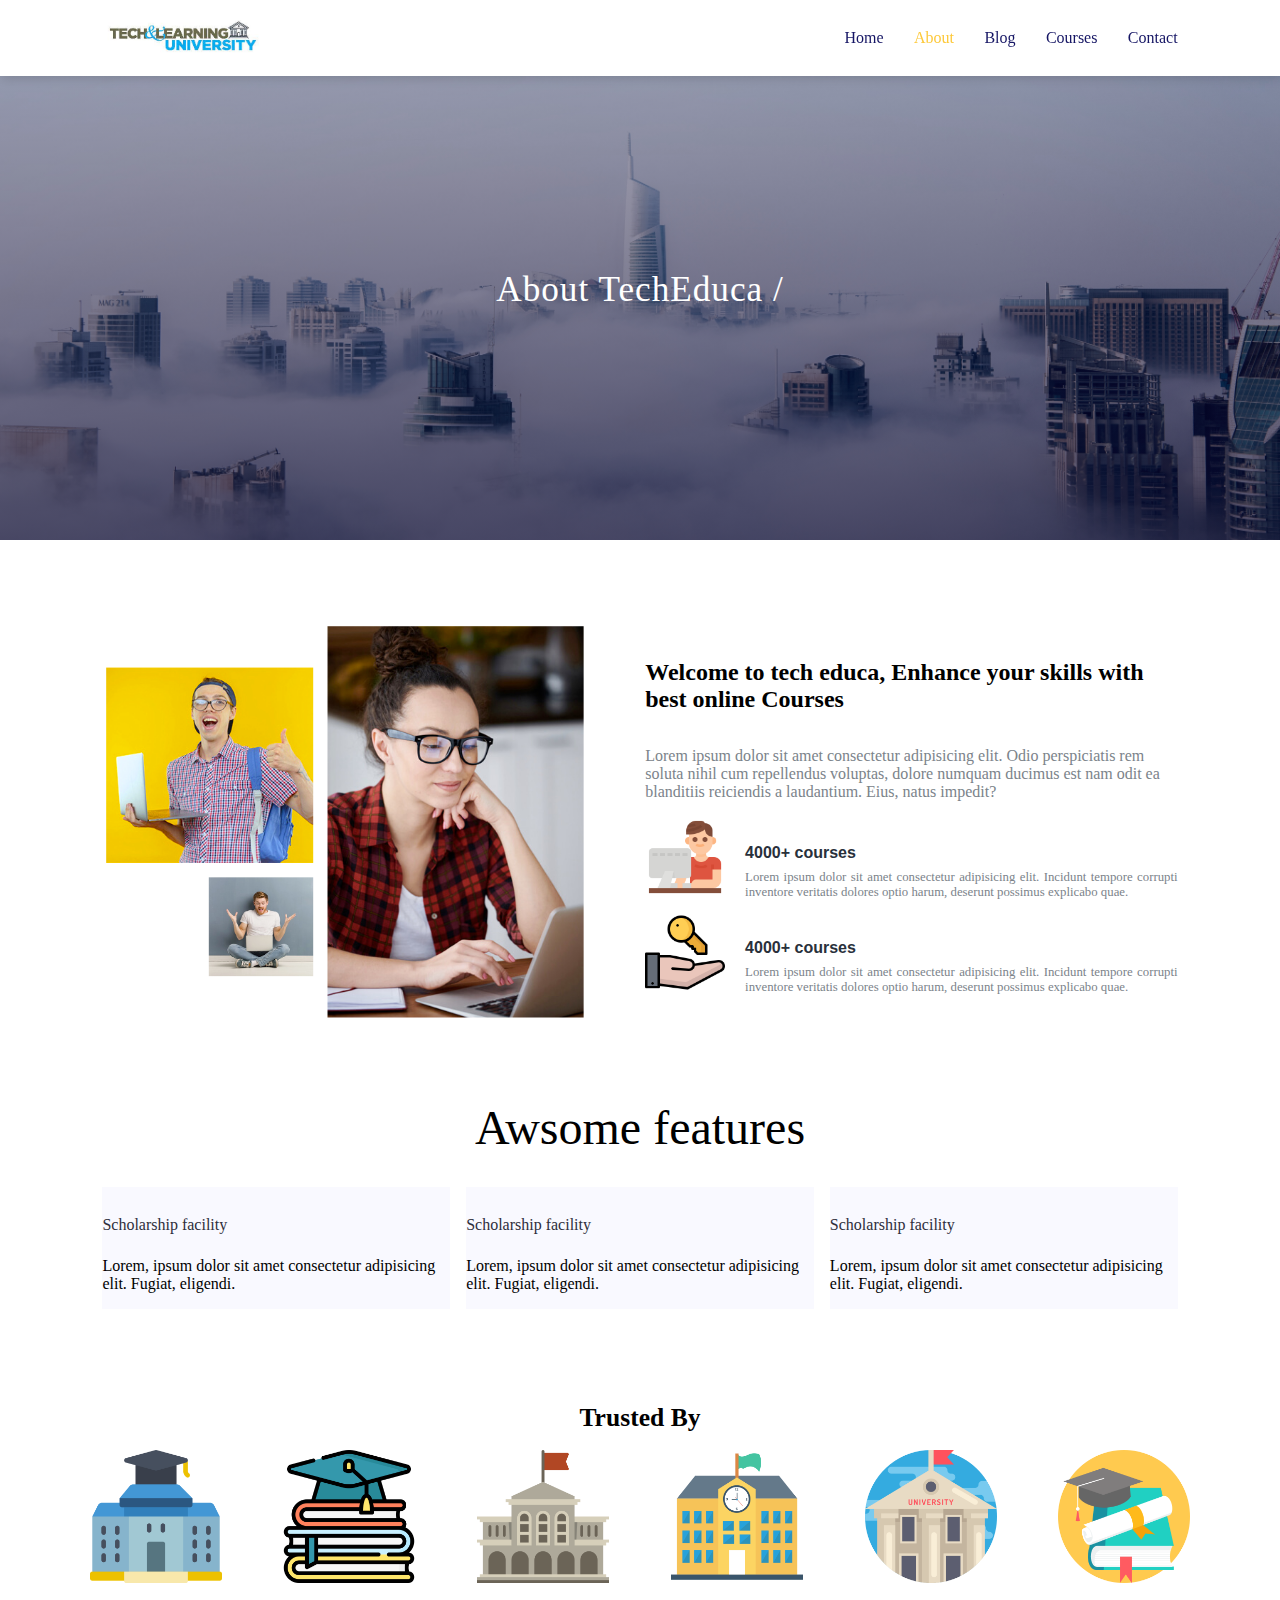
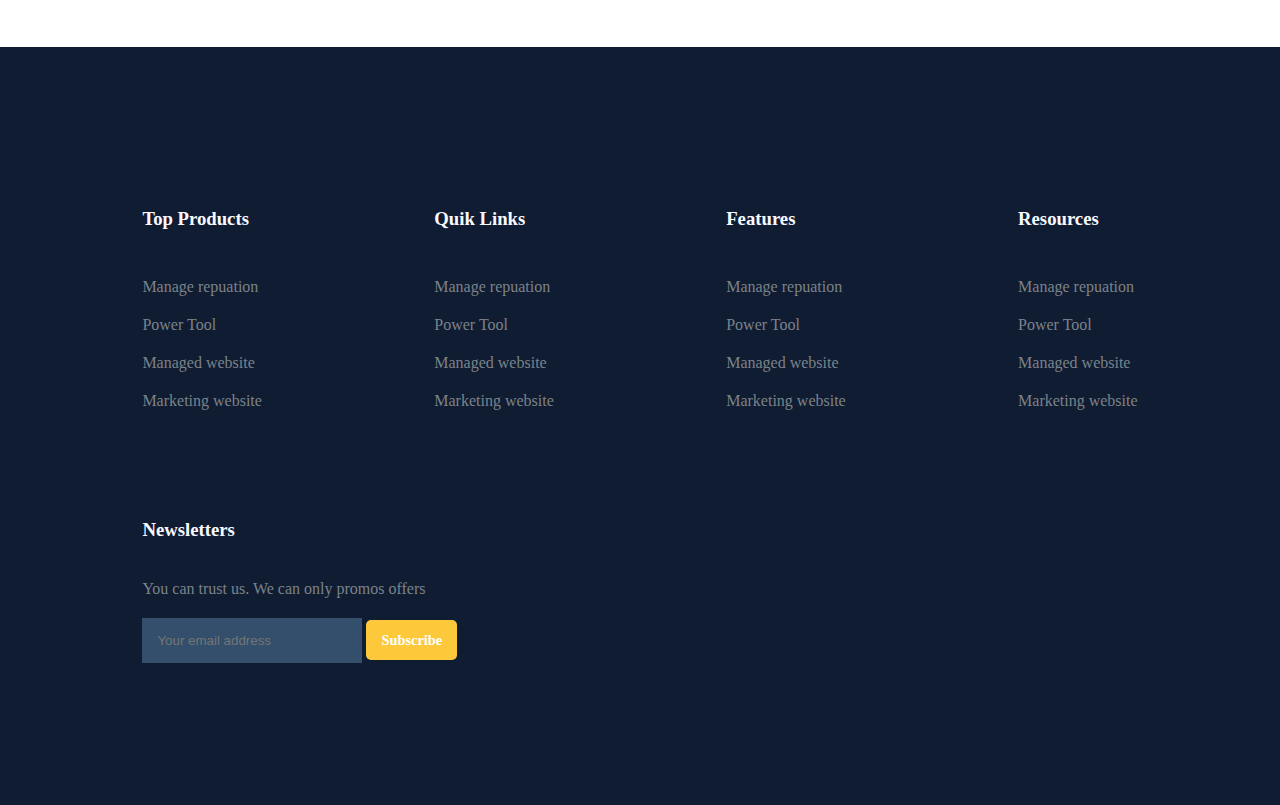
<file: about.html>
<!DOCTYPE html>
<html lang="en">
  <head>
    <meta charset="UTF-8" />
    <meta http-equiv="X-UA-Compatible" content="IE=edge" />
    <meta name="viewport" content="width=device-width, initial-scale=1.0" />
    <link rel="stylesheet" href="style.css" />
    <title>Document</title>
    <!-- reference your copy Font Awesome here (from our CDN or by hosting yourself) -->
    <script
      src="https://code.jquery.com/jquery-3.6.0.min.js"
      integrity="sha256-/xUj+3OJU5yExlq6GSYGSHk7tPXikynS7ogEvDej/m4="
      crossorigin="anonymous"
    ></script>

    <link
      rel="stylesheet"
      href="https://pro.fontawesome.com/releases/v5.10.0/css/all.css"
      integrity="sha384-AYmEC3Yw5cVb3ZcuHtOA93w35dYTsvhLPVnYs9eStHfGJvOvKxVfELGroGkvsg+p"
      crossorigin="anonymous"
    />
  </head>
  <body>
    <!--navigation-->
    <nav>
      <img src="./images/images.jfif" alt="" />
      <div class="navigation">
        <ul>
          <i class="fas fa-times" id="menu-close"></i>
          <li><a href="index.html">Home</a></li>
          <li><a class="active" href="about.html">About</a></li>
          <li><a href="blog.html">Blog</a></li>
          <li><a href="course.html">Courses</a></li>
          <li><a href="contact.html">Contact</a></li>
        </ul>
        <img
          id="menu-btn"
          src="images/png-clipart-hamburger-button-hot-dog-computer-icons-pancake-hot-dog-share-icon-navbar-thumbnail.png"
          alt=""
        />
      </div>
    </nav>
    <!--Home-->
    <section id="about-home">
      <h2>About TechEduca /</h2>
    </section>

    <section id="about-container">
      <div class="about-img">
        <img src="images/a.png" alt="" />
      </div>
      <div class="about-text">
        <h2>
          Welcome to tech educa, Enhance your skills with best online Courses
        </h2>
        <p>
          Lorem ipsum dolor sit amet consectetur adipisicing elit. Odio
          perspiciatis rem soluta nihil cum repellendus voluptas, dolore numquam
          ducimus est nam odit ea blanditiis reiciendis a laudantium. Eius,
          natus impedit?
        </p>
        <div class="about-fe">
          <img src="images/fe1.png" alt="" />
          <div class="fe-text">
            <h5>4000+ courses</h5>
            <p>
              Lorem ipsum dolor sit amet consectetur adipisicing elit. Incidunt
              tempore corrupti inventore veritatis dolores optio harum, deserunt
              possimus explicabo quae.
            </p>
          </div>
        </div>

        <div class="about-fe">
          <img src="images/fe2.png" alt="" />
          <div class="fe-text">
            <h5>4000+ courses</h5>
            <p>
              Lorem ipsum dolor sit amet consectetur adipisicing elit. Incidunt
              tempore corrupti inventore veritatis dolores optio harum, deserunt
              possimus explicabo quae.
            </p>
          </div>
        </div>
      </div>
    </section>
    <!--features-->
    <section>
      <div id="about-features">
        <h1>Awsome features</h1>
        <div class="about-feabase">
          <div class="about-feabox">
            <i class="fas fa-graduation-cap"></i>
            <h3>Scholarship facility</h3>
            <p>
              Lorem, ipsum dolor sit amet consectetur adipisicing elit. Fugiat,
              eligendi.
            </p>
          </div>
          <div class="about-feabox">
            <i class="fas fa-graduation-cap"></i>
            <h3>Scholarship facility</h3>
            <p>
              Lorem, ipsum dolor sit amet consectetur adipisicing elit. Fugiat,
              eligendi.
            </p>
          </div>
          <div class="about-feabox">
            <i class="fas fa-graduation-cap"></i>
            <h3>Scholarship facility</h3>
            <p>
              Lorem, ipsum dolor sit amet consectetur adipisicing elit. Fugiat,
              eligendi.
            </p>
          </div>
        </div>
      </div>
    </section>
    <!---Trusted-->
    <section>
      <div id="trusted">
        <h1>Trusted By</h1>
        <div class="trust-img">
          <img src="images/trust (1).png" alt="" />
          <img src="images/trust (2).png" alt="" />
          <img src="images/trust (3).png" alt="" />
          <img src="images/trust (4).png" alt="" />
          <img src="images/trust (5).png" alt="" />
          <img src="images/trust (6).png" alt="" />
        </div>
      </div>
    </section>

    <footer>
      <div class="footer-col">
        <h3>Top Products</h3>
        <li>Manage repuation</li>
        <li>Power Tool</li>
        <li>Managed website</li>
        <li>Marketing website</li>
      </div>

      <div class="footer-col">
        <h3>Quik Links</h3>
        <li>Manage repuation</li>
        <li>Power Tool</li>
        <li>Managed website</li>
        <li>Marketing website</li>
      </div>

      <div class="footer-col">
        <h3>Features</h3>
        <li>Manage repuation</li>
        <li>Power Tool</li>
        <li>Managed website</li>
        <li>Marketing website</li>
      </div>

      <div class="footer-col">
        <h3>Resources</h3>
        <li>Manage repuation</li>
        <li>Power Tool</li>
        <li>Managed website</li>
        <li>Marketing website</li>
      </div>

      <div class="footer-col">
        <h3>Newsletters</h3>
        <p>You can trust us. We can only promos offers</p>
        <div class="subscribe">
          <input type="text" placeholder="Your email address" />
          <a href="" class="yellow">Subscribe</a>
        </div>
      </div>
    </footer>

    <script>
      $("#menu-btn").click(function () {
        $("nav .navigation ul").addClass("active");
      });
      $("#menu-close").click(function () {
        $("nav .navigation ul").removeClass("active");
      });
    </script>
  </body>
</html>
</file>
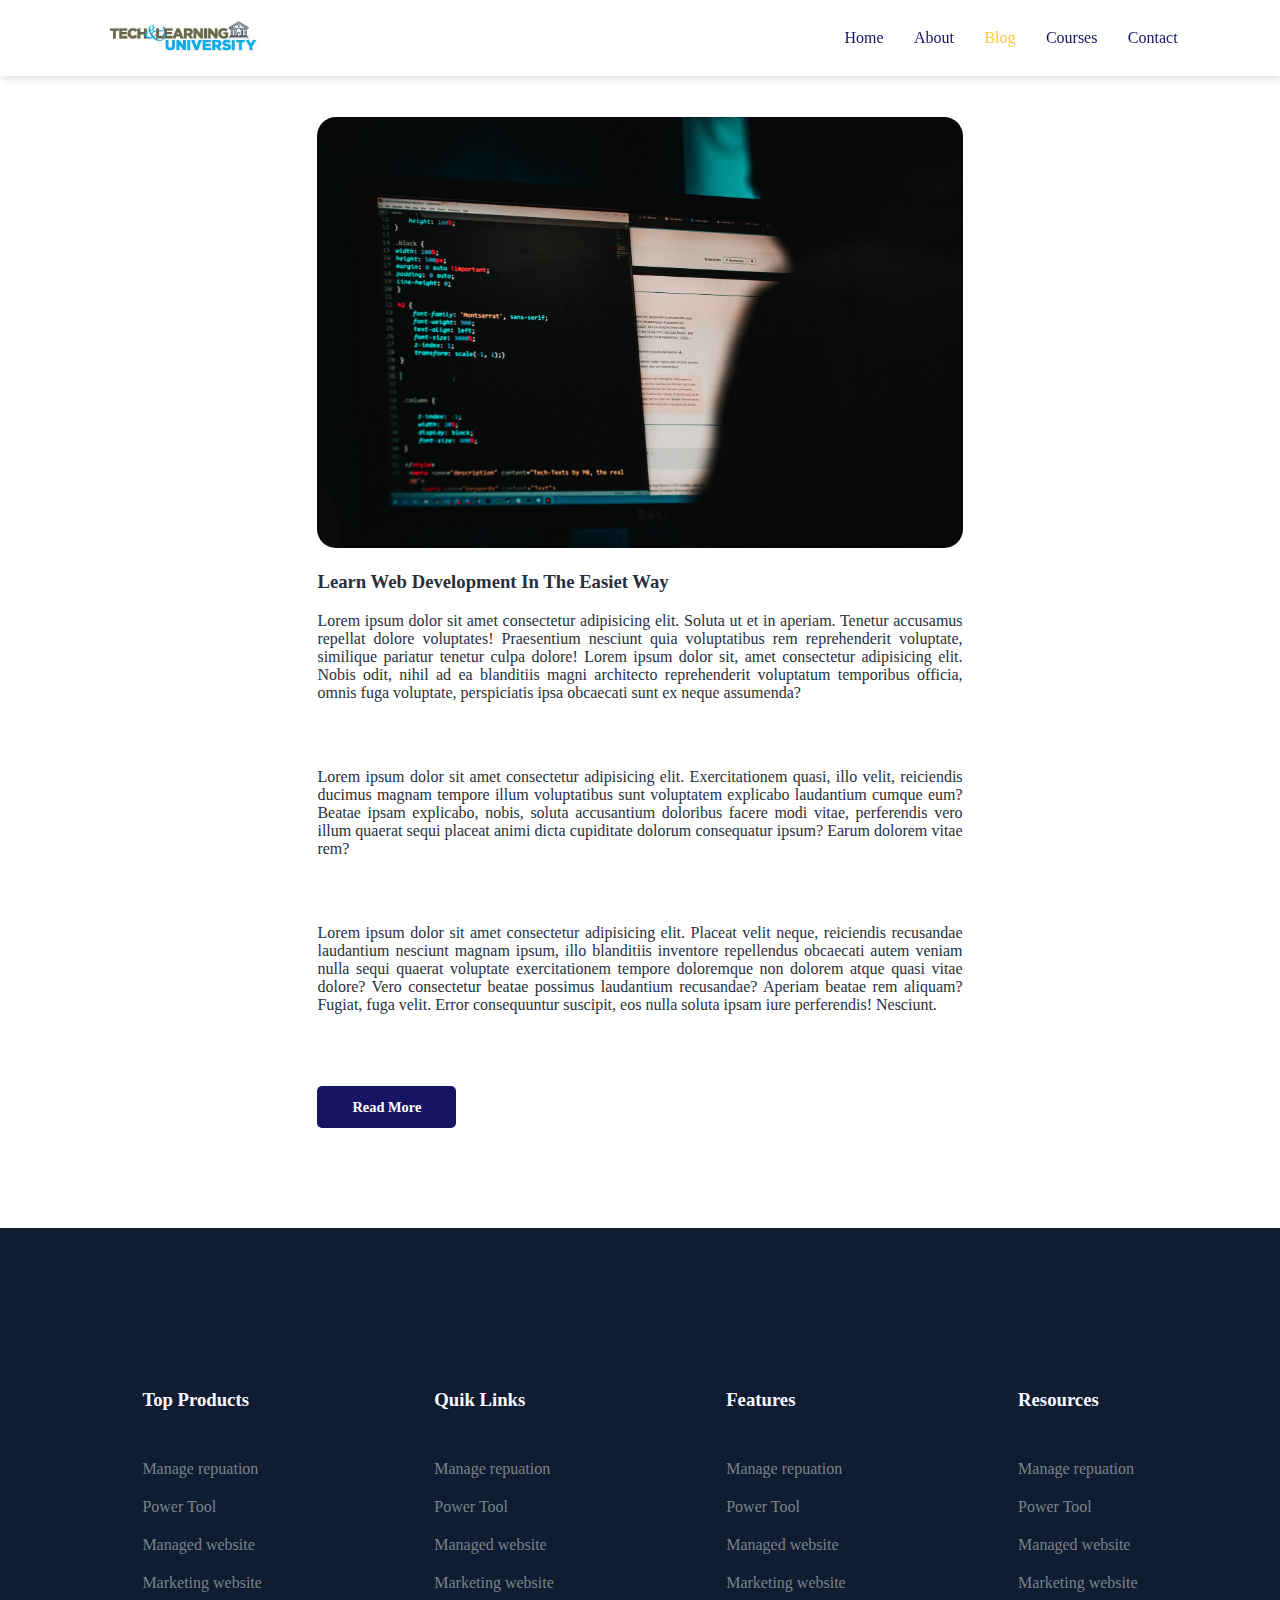
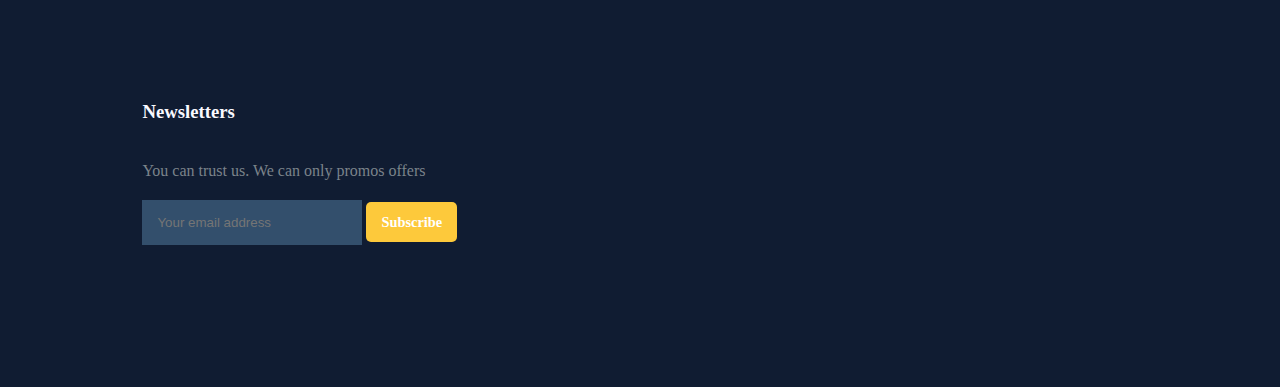
<file: post.html>
<!DOCTYPE html>
<html lang="en">

<head>
    <meta charset="UTF-8" />
    <meta http-equiv="X-UA-Compatible" content="IE=edge" />
    <meta name="viewport" content="width=device-width, initial-scale=1.0" />
    <link rel="stylesheet" href="style.css" />
    <title>Document</title>
    <!-- reference your copy Font Awesome here (from our CDN or by hosting yourself) -->
    <script src="https://code.jquery.com/jquery-3.6.0.min.js"
        integrity="sha256-/xUj+3OJU5yExlq6GSYGSHk7tPXikynS7ogEvDej/m4=" crossorigin="anonymous"></script>

    <link rel="stylesheet" href="https://pro.fontawesome.com/releases/v5.10.0/css/all.css"
        integrity="sha384-AYmEC3Yw5cVb3ZcuHtOA93w35dYTsvhLPVnYs9eStHfGJvOvKxVfELGroGkvsg+p" crossorigin="anonymous" />
</head>

<body>
    <!--navigation-->
    <nav>
        <img src="./images/images.jfif" alt="" />
        <div class="navigation">
            <ul>
                <i class="fas fa-times" id="menu-close"></i>
                <li><a href="index.html">Home</a></li>
                <li><a href="about.html">About</a></li>
                <li><a class="active" href="blog.html">Blog</a></li>
                <li><a href="course.html">Courses</a></li>
                <li><a href="contact.html">Contact</a></li>
            </ul>
            <img id="menu-btn"
                src="images/png-clipart-hamburger-button-hot-dog-computer-icons-pancake-hot-dog-share-icon-navbar-thumbnail.png"
                alt="" />
        </div>
    </nav>
    <!--Home-->


    <section id="blogs-container">
        <div class="blogs blogpost">
            <div class="post">
                <img src="images/b1.jpg" alt="" />
                <h3>Learn Web Development In The Easiet Way</h3>
                <p>
                    Lorem ipsum dolor sit amet consectetur adipisicing elit. Soluta ut
                    et in aperiam. Tenetur accusamus repellat dolore voluptates!
                    Praesentium nesciunt quia voluptatibus rem reprehenderit voluptate,
                    similique pariatur tenetur culpa dolore! Lorem ipsum dolor sit, amet consectetur adipisicing elit.
                    Nobis odit, nihil ad ea blanditiis magni architecto reprehenderit voluptatum temporibus officia,
                    omnis fuga voluptate, perspiciatis ipsa obcaecati sunt ex neque assumenda?
                </p>
                <p>
                    Lorem ipsum dolor sit amet consectetur adipisicing elit. Exercitationem quasi,
                    illo velit, reiciendis ducimus magnam tempore illum voluptatibus sunt voluptatem explicabo
                    laudantium cumque eum? Beatae ipsam explicabo, nobis, soluta accusantium doloribus facere modi
                    vitae,
                    perferendis vero illum quaerat sequi placeat animi dicta cupiditate dolorum consequatur ipsum? Earum
                    dolorem
                    vitae rem?
                </p>
                <p>
                    Lorem ipsum dolor sit amet consectetur adipisicing elit. Placeat velit neque, reiciendis recusandae
                    laudantium nesciunt magnam ipsum, illo blanditiis inventore repellendus obcaecati autem veniam nulla
                    sequi quaerat voluptate exercitationem tempore doloremque non dolorem atque quasi vitae dolore? Vero
                    consectetur beatae possimus laudantium recusandae? Aperiam beatae rem aliquam? Fugiat, fuga velit.
                    Error consequuntur suscipit, eos nulla soluta ipsam iure perferendis! Nesciunt.
                </p>
                <br>
                <a href="#">Read More</a>
            </div>


    </section>
    <footer>
        <div class="footer-col">
            <h3>Top Products</h3>
            <li>Manage repuation</li>
            <li>Power Tool</li>
            <li>Managed website</li>
            <li>Marketing website</li>
        </div>

        <div class="footer-col">
            <h3>Quik Links</h3>
            <li>Manage repuation</li>
            <li>Power Tool</li>
            <li>Managed website</li>
            <li>Marketing website</li>
        </div>

        <div class="footer-col">
            <h3>Features</h3>
            <li>Manage repuation</li>
            <li>Power Tool</li>
            <li>Managed website</li>
            <li>Marketing website</li>
        </div>

        <div class="footer-col">
            <h3>Resources</h3>
            <li>Manage repuation</li>
            <li>Power Tool</li>
            <li>Managed website</li>
            <li>Marketing website</li>
        </div>

        <div class="footer-col">
            <h3>Newsletters</h3>
            <p>You can trust us. We can only promos offers</p>
            <div class="subscribe">
                <input type="text" placeholder="Your email address" />
                <a href="" class="yellow">Subscribe</a>
            </div>
        </div>
    </footer>

    <script>
        $("#menu-btn").click(function () {
            $("nav .navigation ul").addClass("active");
        });
        $("#menu-close").click(function () {
            $("nav .navigation ul").removeClass("active");
        });
    </script>
</body>

</html>
</file>
<file: style.css>
* {
  box-sizing: border-box;
}

body {
  margin: 0rem !important;
}

nav {
  width: 100%;
  position: fixed;
  background-color: #ffff;
  display: flex;
  flex-direction: row;
  justify-content: space-between;
  padding: 1vw 8vw;
  align-items: center;
  box-shadow: 2px 2px 10px rgba(0, 0, 0, 0.15);
  z-index: 90000;
}

nav img {
  width: 15%;
  cursor: pointer;
  object-fit: cover;
}

nav .navigation {
  display: flex;
}

#menu-btn {
  height: 30px;
  width: 30px;
  display: none;
}

#menu-close {
  display: none;
}

nav .navigation ul {
  display: flex;
  justify-content: flex-end;
  align-items: center;
}

nav .navigation ul li {
  list-style: none;
  margin-left: 1.9rem;
}

nav .navigation ul li a {
  text-decoration: none;
  color: rgba(21, 21, 100);
  font-size: 1rem;
  font-weight: 500;
  transition: 0.3s ease;
}

nav .navigation ul li a.active,
nav .navigation ul li a:hover {
  color: #fdc93b;
}

#home {
  background-image: linear-gradient(rgba(9, 5, 54, 0.3), rgba(5, 4, 46, 0.7)),
    url(images/photo-1621640786029-220e9ff8dd09.jfif);
  width: 100%;
  height: 100vh;
  background-size: cover;
  background-position: center;
  object-fit: cover;
  display: flex;
  flex-direction: column;
  justify-content: center;
  align-items: center;
  padding-top: 40px;
}

#home h2 {
  color: #ffff !important;
  font-size: 2.2rem;
  font-weight: 500;
  letter-spacing: 1px;
}

#home p {
  width: 50%;
  color: #ffff;
  font-size: 0.9rem;
  font-weight: 500;
  line-height: 25px;
  text-align: center;
}

#home a {
  text-decoration: none;
  font-size: 0.9rem;
  padding: 13px 35px;
  background-color: #ffff;
  font-weight: 600;
  border-radius: 5px;
}

#home a.blue {
  color: #ffff;
  background-color: rgba(21, 21, 100);
  transition: 0.3s ease;
}

#home a.blue:hover {
  background-color: #ffff;
  color: rgba(21, 21, 100);
}

#home a.yellow {
  color: #ffff;
  background-color: #fdc93b;
  transition: 0.3s ease;
}

#home a.yellow:hover {
  background-color: #ffff;
  color: #fdc93b;
}

#features {
  padding: 5vw 8vw 0 8vw;
  text-align: center;
}

#features h1 {
  font-size: 3rem;
  color: black;
  text-align: center;
  font-weight: 500;
}

#features .feabase {
  display: grid;
  grid-template-columns: repeat(auto-fit, minmax(320px, 1fr));
  grid-gap: 1rem;
}

#features .feabox {
  text-align: start;
  background-color: #f9f9ff;
}

#features .feabox i {
  font-size: 2.3rem;
  color: rgb(44, 44, 80);
}

#features .feabox h3 {
  font-size: 1.3rem;
  font-weight: 600;
  color: rgb(46, 46, 59);
  padding: 13px 0 7px 0;
}

#features .feabox h3 {
  font-size: 1rem;
  font-weight: 400;
  color: rgb(46, 46, 59);
}

#courses {
  padding: 8vw 8vw 0 8vw;
  text-align: center;
}

#courses .course-box {
  display: grid;
  grid-template-columns: repeat(auto-fit, minmax(320px, 1fr));
  grid-gap: 1rem;
  margin-top: 50px;
}

#courses .course {
  text-align: start;
  background-color: #ffff;
  height: 100%;
  position: relative;
}

#courses .course img {
  width: 100%;
  height: 60%;
  background-size: cover;
  background-position: center;
}

#courses .course .details {
  padding: 10px 15px 0 15px;
}

#courses .course .details i {
  color: #fdc93b;
  font-size: 0.9rem;
}

#courses .course .cost {
  background-color: rgb(74, 74, 136);
  color: #ffff;
  line-height: 70px;
  width: 70px;
  height: 70px;
  text-align: center;
  border-radius: 50%;
  position: absolute;
  right: 15px;
  bottom: 100px;
}

#registration {
  padding: 6vw 8vw 6vw 8vw;
  background-image: linear-gradient(rgba(99, 112, 168, 0.5),
      rgba(81, 91, 233, 0.5)),
    url(images/pexels-negative-space-169573.jpg);
  width: 100%;
  height: 100%;
  background-position: center;
  background-size: cover;
  display: flex;
  justify-content: space-between;
  text-align: center;
}

#registration .remainder {
  color: #f9f9ff;
}

#registration .remainder h1 {
  color: #f9f9ff;
}

#registration .remainder .time {
  display: flex;
  margin-top: 40px;
}

#registration .remainder .time .date {
  text-align: center;
  padding: 13px 33px;
  background: rgba(255, 255, 255, 0.25);
  backdrop-filter: blur(4px);
  box-shadow: 0 8px 32px 0 rgba(31, 38, 135, 0.37);
  border-radius: 10px;
  margin: 0 5px 10px 5px;
  border: 1px solid rgba(255, 255, 255, 0.18);
  font-size: 1.1rem;
  font-weight: 600;
}

#registration .form {
  background: #f9f9ff;
  display: flex;
  flex-direction: column;
  padding: 40px;
  box-shadow: 0 8px 32px 0 rgba(31, 38, 135, 0.37);
}

#registration .form input {
  margin: 15px 0;
  padding: 15px 10px;
  border: 1px solid rgb(84, 40, 241);
  outline: none;
}

#registration .form ::placeholder {
  color: #413c3c;
  font-size: 0.9rem;
  font-weight: 500;
}

#registration .form .btn {
  margin-top: 15px;
}

#registration .form a {
  text-decoration: none;
  font-size: 0.9rem;
  padding: 13px 35px;
  background-color: #ffff;
  font-weight: 600;
  border-radius: 5px;
}

#registration .form a.yellow {
  color: #ffff;
  background-color: #fdc93b;
  transition: 0.3s ease;
}

#registration .form a.yellow:hover {
  background-color: #ffff;
  color: #fdc93b;
}

#expert {
  padding: 8vw 8vw 8vw 8vw;
  text-align: center;
}

#expert .expert-box {
  display: grid;
  grid-template-columns: repeat(auto-fit, minmax(250px, 1fr));
  grid-gap: 1rem;
  margin-top: 50px;
}

#expert .expert-box img {
  width: 36%;
  height: 57%;
  border: 1px solid rgba(255, 255, 255, 0.25);
  border-radius: 50%;
  background-position: center;
  background-size: cover;
}

#expert .expert-box .profile {
  background: #f9f9ff;
  padding: 69px 10px;
}

.prolinks {
  margin-top: 10px;
}

.prolinks i {
  padding: 10px 13px;
  border: 1px solid rgb(74, 74, 136);
  cursor: pointer;
  transition: 0.3s ease;
}

.prolinks i:hover {
  background: rgba(21, 21, 100);
  border: 1px solid rgb(74, 74, 136);
  color: #f9f9ff;
  cursor: pointer;
}

footer {
  padding: 8vw;
  background: #101c32;
  display: flex;
  justify-content: space-between;
  align-items: flex-start;
  flex-wrap: wrap;
}

footer .footer-col {
  padding: 40px;
}

footer h3 {
  color: #f9f9ff;
  font-weight: 600;
  padding-bottom: 20px;
}

footer li {
  list-style: none;
  color: #7b838a;
  padding: 10px 0px;
  font-style: 15px;
  cursor: pointer;
  transition: 0.3s ease;
}

footer li:hover {
  color: rgb(241, 240, 245);
}

footer p {
  color: #7b838a;
}

footer .subscribe {
  margin-top: 20px;
}

footer input {
  width: 220px;
  padding: 15px;
  background: #334f6c;
  border: none;
  outline: none;
  color: #f9f9ff;
}

footer .subscribe a {
  text-decoration: none;
  font-size: 0.9rem;
  padding: 12px 15px;
  background-color: #ffff;
  font-weight: 600;
  border-radius: 5px;
}

footer .subscribe a.yellow {
  color: #ffff;
  background-color: #fdc93b;
  transition: 0.3s ease;
}

footer .subscribe a.yellow:hover {
  background-color: #ffff;
  color: #fdc93b;
}

/* About */
#about-home {
  background-image: linear-gradient(rgba(9, 5, 54, 0.3), rgba(5, 4, 46, 0.7)),
    url(images/pexels-aleksandar-pasaric-325185.jpg);
  width: 100%;
  height: 60vh;
  background-size: cover;
  background-position: center;
  object-fit: cover;
  display: flex;
  flex-direction: column;
  justify-content: center;
  align-items: center;
  padding-top: 40px;
}

#about-home h2 {
  color: #ffff !important;
  font-size: 2.2rem;
  font-weight: 500;
  letter-spacing: 1px;
}

#about-container {
  display: flex;
  align-items: center;
  padding: 6vw 8vw 0vw 8vw;
}

#about-container .about-img {
  width: 60%;
  padding-right: 60px;
}

#about-container .about-img img {
  width: 100%;
}

#about-container .about-text {
  width: 60%;
}

#about-container .about-text h2 {
  padding-bottom: 15px;
}

#about-container .about-text p {
  color: #7b838a;
  font-weight: 300;
}

#about-container .about-text .about-fe {
  display: flex;
  justify-content: space-between;
  align-items: flex-start;
}

#about-container .about-fe img {
  width: 15%;
  background-size: cover;
  background-position: center;
  margin-right: 20px;
}

#about-container .about-text .about-fe .fe-text {
  width: 90%;
}

#about-container .about-text .about-fe .fe-text h5 {
  font-size: 1rem;
  font-family: -apple-system, BlinkMacSystemFont, "Segoe UI", Roboto, Oxygen,
    Ubuntu, Cantarell, "Open Sans", "Helvetica Neue", sans-serif;
  color: #29303b;
}

#about-container .fe-text p {
  font-size: 0.8rem;
  text-align: justify;
  margin-top: -19px;
  line-height: normal;
}

#about-features {
  padding: 3vw 8vw 5vw 8vw;
  text-align: center;
}

#about-features h1 {
  font-size: 3rem;
  color: black;
  text-align: center;
  font-weight: 500;
}

#about-features .about-feabase {
  display: grid;
  grid-template-columns: repeat(auto-fit, minmax(320px, 1fr));
  grid-gap: 1rem;
}

#about-features .about-feabox {
  text-align: start;
  background-color: #f9f9ff;
}

#about-features .about-feabox i {
  font-size: 2.3rem;
  color: rgb(44, 44, 80);
}

#about-features .about-feabox h3 {
  font-size: 1.3rem;
  font-weight: 600;
  color: rgb(46, 46, 59);
  padding: 13px 0 7px 0;
}

#about-features .about-feabox h3 {
  font-size: 1rem;
  font-weight: 400;
  color: rgb(46, 46, 59);
}

#trusted {
  text-align: center;
  padding: 1vw 7vw 5vw 7vw;
}

#trusted h1 {
  font-size: 1.6rem;
}

#trusted .trust-img {
  display: flex;
  justify-content: space-between;
  background-size: cover;
}

#trusted .trust-img img {
  width: 12%;
  height: 12%;
}

/*blog*/
#blogs-container {
  display: flex;
  align-items: flex-start;
  justify-content: space-between;
  padding: 8vw;
}

#blogs-container .blogs {
  width: 60%;
}

#blogs-container .blogs img {
  width: 100%;
  border-radius: 19px;
}

#blogs-container .blogs .post {
  color: #29303b;
  padding: 15px 0 10px 0;
}

#blogs-container .blogs .post a {
  text-decoration: none;
  font-size: 0.9rem;
  padding: 13px 35px;
  background-color: rgba(21, 21, 100);
  color: #fff;
  border-radius: 5px;
  font-weight: 600;
}

#blogs-container .cate {
  width: 30%;
}

#blogs-container .cate h2 {
  padding-bottom: 7px;
}

#blogs-container .cate a {
  text-decoration: none;
  color: #757373;
  font-weight: 500;
  line-height: 45px;
}

/*blogpost*/
#blogs-container .blogpost {
  width: 60%;
  margin: 0 auto;
}

#blogs-container .blogpost p {
  text-align: justify;
  padding-bottom: 50px !important;
}

@media (max-width: 769px) {
  nav {
    padding: 15px 20px;
  }

  nav img {
    width: 130px;
  }

  #menu-btn {
    display: initial;
  }

  #menu-close {
    display: initial;
    color: #f9f9ff;
    font-size: 1.6rem;
    padding: 30px 0 20px 20px;
  }

  nav .navigation ul {
    position: absolute;
    top: 0;
    right: -220px;
    width: 220px;
    height: 100vh;
    background: rgba(17, 20, 104, 0.45);
    backdrop-filter: blur(4.5px);
    border: 1px solid rgba(255, 255, 255, 0.18);
    display: flex;
    flex-direction: column;
    justify-content: flex-start;
    align-items: flex-start;
    transition: 0.3s ease;
  }

  nav .navigation ul.active {
    right: 0;
  }

  nav .navigation ul li {
    padding: 20px 0 20px 40px;
    margin-left: 0;
  }

  nav .navigation ul li a {
    color: #f9f9ff;
  }

  #home {
    padding-top: 0;
  }

  #home p {
    width: 90%;
  }

  #features {
    padding: 5vw 8vw 0 8vw;
  }

  #courses {
    padding: 8vw 4vw 0 4vw;
  }

  #registration {
    margin-top: 8vw;
    padding: 6vw 4vw 6vw 4vw;
  }

  #registration .remainder .time {
    display: flex;
    flex-wrap: wrap;
    margin-top: 40px;
  }

  #expert {
    padding: 8vw 8vw 4vw 8vw;
    text-align: center;
  }

  /*blog*/
  #blogs-container {
    padding: 8vw 4vw;
  }

  #blogs-container .blogpost {
    width: 100%;
    margin: 0 auto;
  }

  #blogs-container .blogpost img {
    width: 100%;
    height: 50vh;
    object-fit: cover;
  }
}

@media (max-width: 475px) {
  #registration {
    flex-direction: column;
    justify-content: center;
    text-align: center;
    margin-top: 40px;
  }

  #registration .remainder .time {
    display: flex;
    flex-wrap: wrap;
    justify-content: center;
    align-items: center;
    margin-top: 20vw;
    margin-bottom: 20px;
  }

  /*about*/
  #about-features .about-feabase {
    display: grid;
    grid-template-columns: repeat(auto-fit, minmax(282px, 1fr));
    grid-gap: 1rem;
  }

  #about-container {
    flex-direction: column-reverse;
  }

  #about-container .about-img {
    width: 100%;
    padding-right: 0px;
  }

  #about-container .about-text {
    width: 100%;
  }

  #trusted .trust-img {
    margin-top: 50px;
    display: flex;
    justify-content: center;
    align-items: center;
    background-size: cover;
    flex-wrap: wrap;
  }

  #trusted .trust-img img {
    width: 62px;
    margin: 10px 15px;
    height: auto;
  }

  /*blog*/
  #blogs-container {
    flex-direction: column;
  }

  #blogs-container .blogs {
    width: 100%;
  }

  #blogs-container .cate {
    width: 100%;
  }
  #blogs-container .blogpost {
    width: 100%;
    margin-top:70px ;
  }

  #blogs-container .blogpost img {
    width: 100%;
    height: 50vh;
    object-fit: cover;
  }
}
</file>
